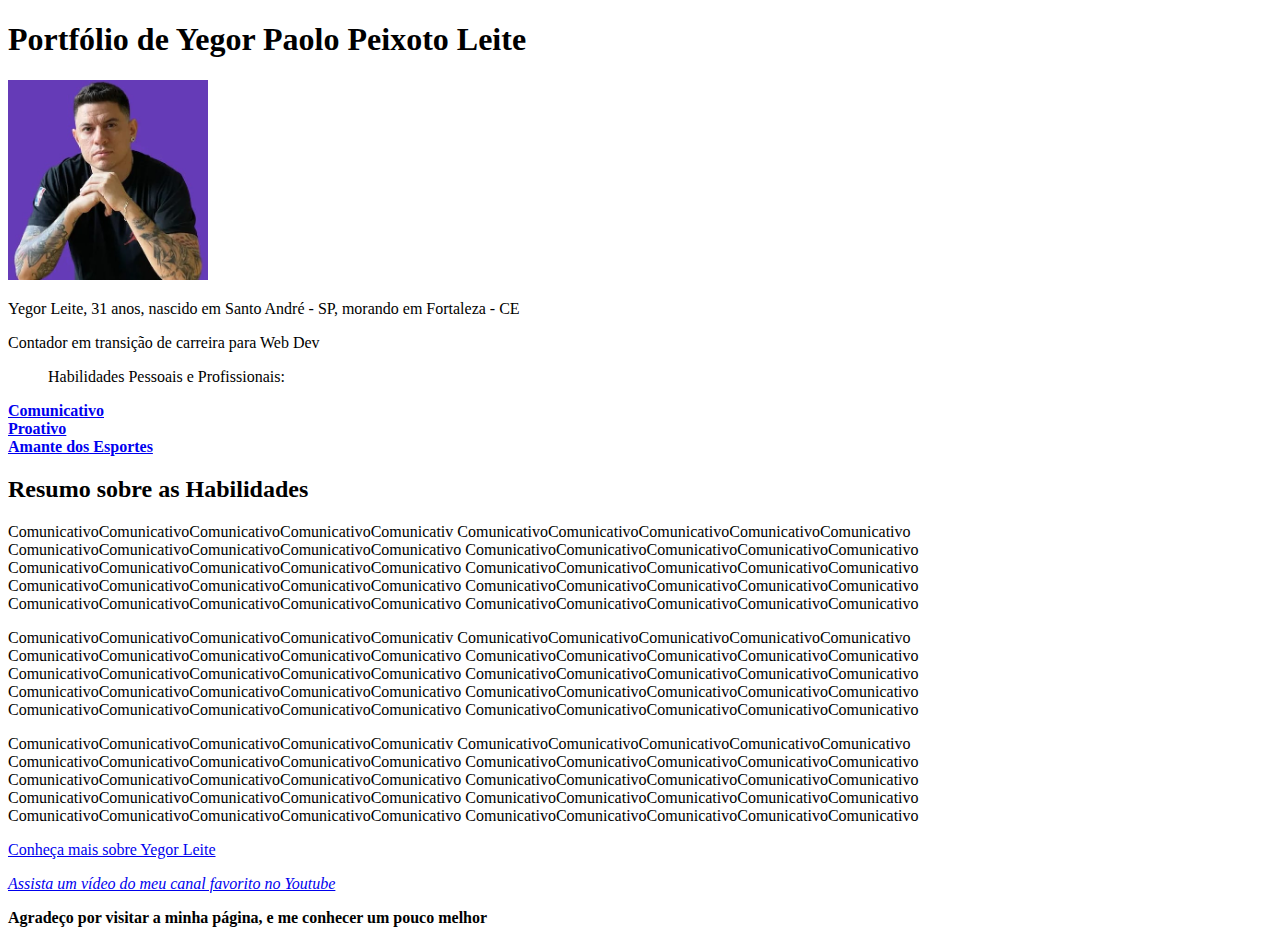
<file: md1-fundamentos/bloco-3-introducao-a-html-e-css/dia-1-html-css-estruturas-de-pagina/index.html>
<!DOCTYPE html>
<html lang="pt-br">
  <head>
    <meta charset="UTF-8">
    <title>YegorLeite</title>
  </head>
  <body>
    <h1>Portfólio de Yegor Paolo Peixoto Leite</h1>
    <img src="Perfil.jpeg" width="200px" alt="Foto de Yegor Leite">     
    <p>Yegor Leite, 31 anos, nascido em Santo André - SP, morando em Fortaleza - CE</p> 
    <p>Contador em transição de carreira para Web Dev</p>
    <ul>Habilidades Pessoais e Profissionais:</ul>
    <li><strong><a href="#Habilidade 1">Comunicativo</a></strong></li>
    <li><strong><a href="#Habilidade 2">Proativo</a></strong></li>
    <li><strong><a href="#Habilidade 3">Amante dos Esportes</a></strong></li>
    <h2>Resumo sobre as Habilidades</h2>
    <p id="Habilidade 1">ComunicativoComunicativoComunicativoComunicativoComunicativ
      ComunicativoComunicativoComunicativoComunicativoComunicativo
      ComunicativoComunicativoComunicativoComunicativoComunicativo
      ComunicativoComunicativoComunicativoComunicativoComunicativo
      ComunicativoComunicativoComunicativoComunicativoComunicativo
      ComunicativoComunicativoComunicativoComunicativoComunicativo
      ComunicativoComunicativoComunicativoComunicativoComunicativo
      ComunicativoComunicativoComunicativoComunicativoComunicativo
      ComunicativoComunicativoComunicativoComunicativoComunicativo
      ComunicativoComunicativoComunicativoComunicativoComunicativo</p>
      <p id="Habilidade 2">ComunicativoComunicativoComunicativoComunicativoComunicativ
        ComunicativoComunicativoComunicativoComunicativoComunicativo
        ComunicativoComunicativoComunicativoComunicativoComunicativo
        ComunicativoComunicativoComunicativoComunicativoComunicativo
        ComunicativoComunicativoComunicativoComunicativoComunicativo
        ComunicativoComunicativoComunicativoComunicativoComunicativo
        ComunicativoComunicativoComunicativoComunicativoComunicativo
        ComunicativoComunicativoComunicativoComunicativoComunicativo
        ComunicativoComunicativoComunicativoComunicativoComunicativo
        ComunicativoComunicativoComunicativoComunicativoComunicativo</p>
        <p id="Habilidade 3">ComunicativoComunicativoComunicativoComunicativoComunicativ
          ComunicativoComunicativoComunicativoComunicativoComunicativo
          ComunicativoComunicativoComunicativoComunicativoComunicativo
          ComunicativoComunicativoComunicativoComunicativoComunicativo
          ComunicativoComunicativoComunicativoComunicativoComunicativo
          ComunicativoComunicativoComunicativoComunicativoComunicativo
          ComunicativoComunicativoComunicativoComunicativoComunicativo
          ComunicativoComunicativoComunicativoComunicativoComunicativo
          ComunicativoComunicativoComunicativoComunicativoComunicativo
          ComunicativoComunicativoComunicativoComunicativoComunicativo</p>
      

    <a href="Perfil.jpeg">Conheça mais sobre Yegor Leite</a>
    <p></p>
    <a href=" https://www.youtube.com/watch?time_continue=4&v=PG49es6ypxw"><i>Assista um vídeo do meu canal favorito no Youtube</i> </a>
    <p><b>Agradeço por visitar a minha página, e me conhecer um pouco melhor</b></p>
      </body>
</html>
</file>
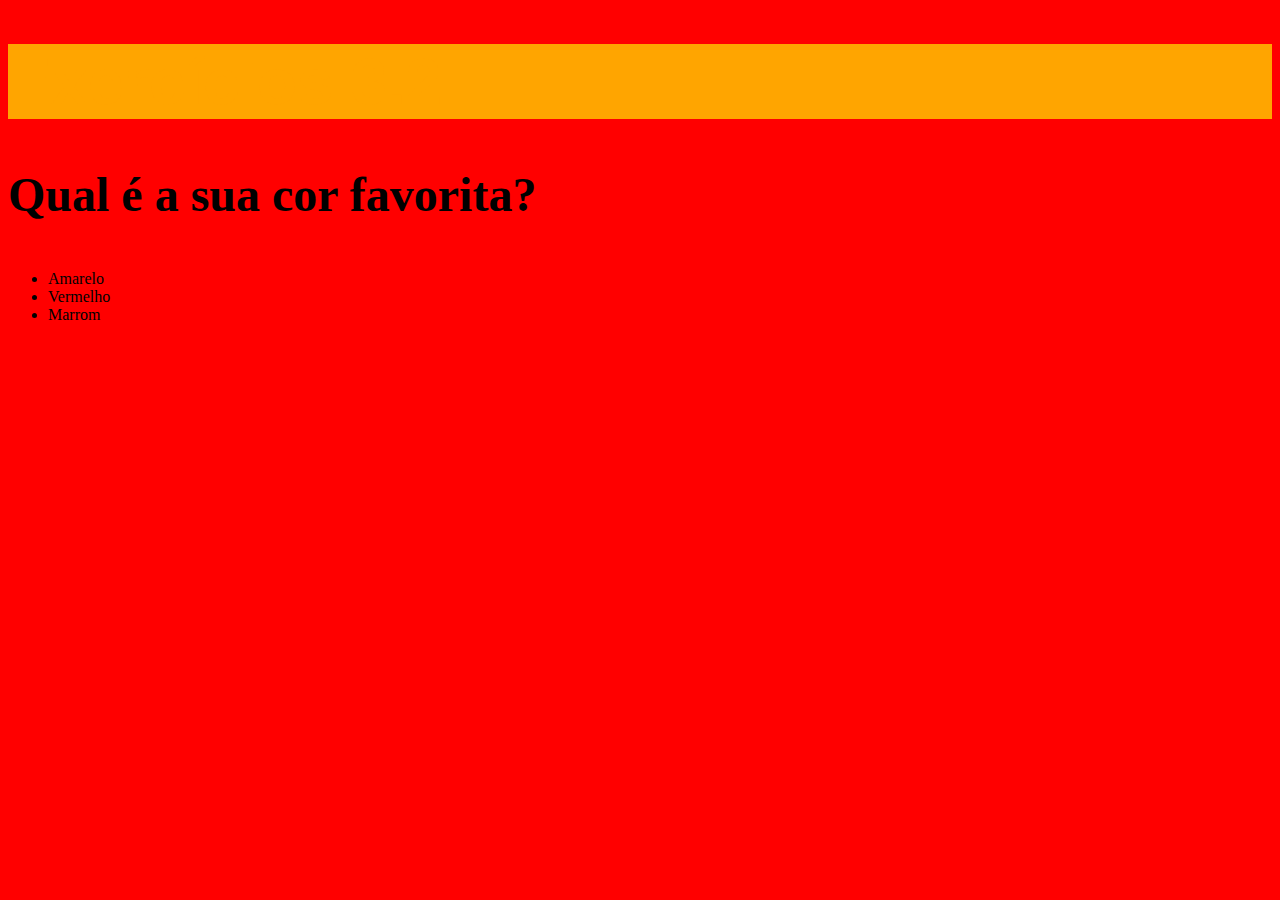
<file: md1-fundamentos/bloco-3-introducao-a-html-e-css/dia-2-html-css-primeiros-passos-em-css/index.html>
<!DOCTYPE html>
<html lang="pt-br">
  <head>
    <meta charset="UTF-8">
    <title>HTML</title>
    <link rel="stylesheet" href="style.css">
    <style></style>
  </head>
  <body>
    <h1>Exercícios 3.2</h1>
    <p class="coresFavoritas">Qual é a sua cor favorita?</p>
    <ul class="coresFavoritas">
      <li>Amarelo</li>
      <li>Vermelho</li>
      <li>Marrom</li>
    </ul>
  </body>
</html>
</file>
<file: md1-fundamentos/bloco-3-introducao-a-html-e-css/dia-2-html-css-primeiros-passos-em-css/style.css>
h1 {
    font-size: 65px;
    color: orange;
    font-family: sans-serif;
    background-color: orange;
}

p {
    font-weight: 600;
    font-size: 3em;
}

body {
    font-size: 16px;
    background-color: red;
}

/* ul {
    background-color: blue;
} */

.coresFavoritas {
    background-color: red;
}
</file>
